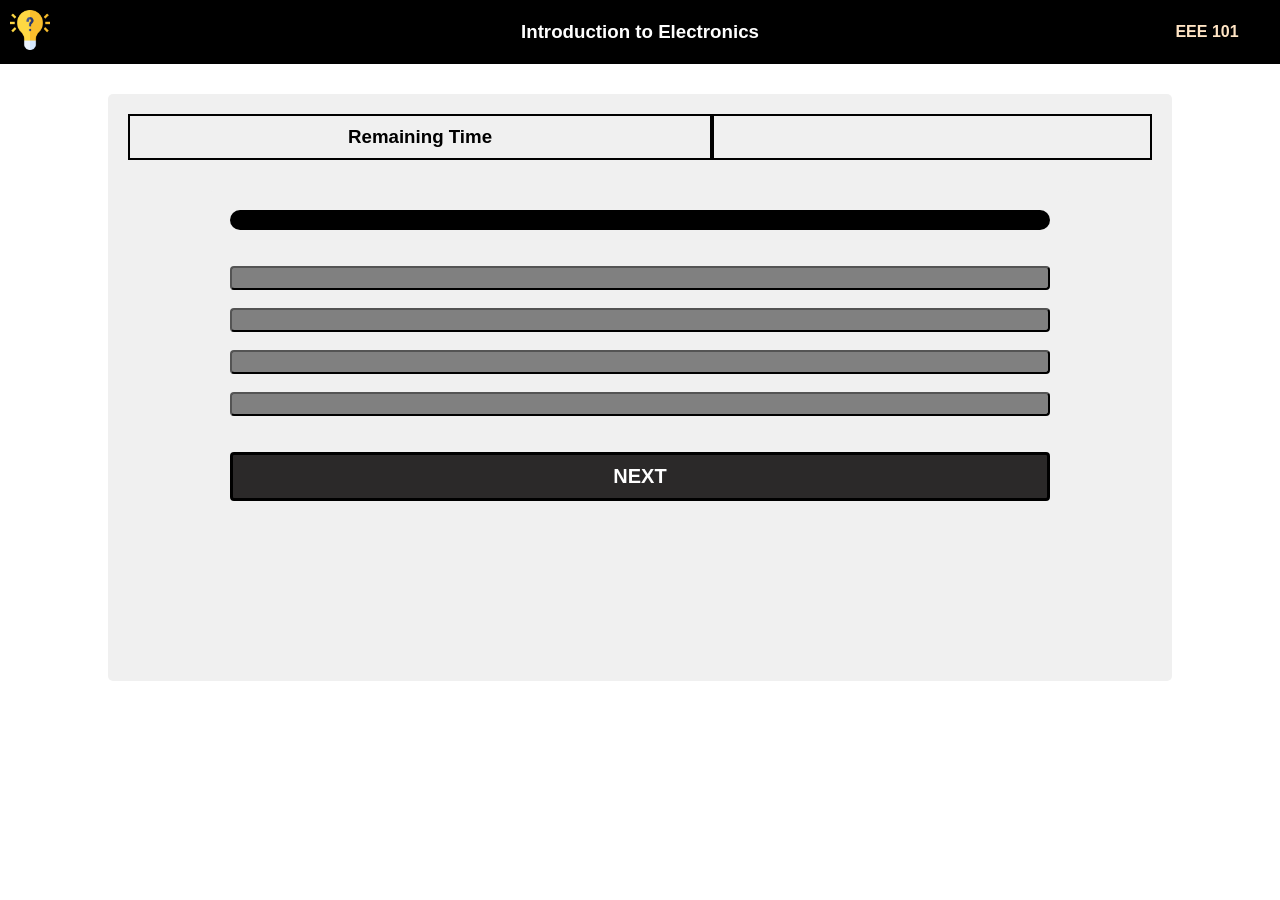
<file: PROJECT 2 (Quiz)/html/quiz.html>
<!DOCTYPE html>
<html lang="en">
<head>
    <meta charset="UTF-8">
    <meta http-equiv="X-UA-Compatible" content="IE=edge">
    <meta name="viewport" content="width=device-width, initial-scale=1.0">
    <link rel="icon" type="image/x-icon" href="../photos/icon.png">
    <link rel="stylesheet" href="../css/body.css">
    
    <link rel="stylesheet" href="../css/quiz.css">
    <title>QUIZ</title>
</head>
<body>
     
    <!---header part-->
    <section>
        <div class="header-container">
            <div class = "logo"><img src="../photos/icon.png" alt="logo"></div>
            <div class="course-title"><h3>Introduction to Electronics</h3></div>
            <div class="course-title"><h4>EEE 101</h4></div>
    </section>
    
    <!--body Part-->
    
    <div class="body-container">
            <!---Countdown-->
            
        <section>
            <div class="countdown">
                <div class="remaining-time">
                    <h3>
                        Remaining Time 
                    </h3>
                </div>
                <div class="remaining-time">
                    <h3 id = count-down></h3>
                </div>
            </div> 
        </section>


        <!----Quiz -->

        <section>
            <div class="body-container">
                <div class = "quiz">
                    <div class="question" >
                        <h3 id = "myQuestion"></h3>
                    </div>
                    <br><br>
                    
                    <div class="check-option">
                        <button class="quiz-option hover"  ><h3 id = "option1"></h3></button> </div> <br>
                        <button class="quiz-option hover" ><h3 id = "option2"></h3></button><br>
                        <button class="quiz-option hover"><h3 id = "option3"></h3></button><br>
                        <button class="quiz-option hover" ><h3 id = "option4"></h3></button>
                    </div>
                    
                    <br> <br>
    
                    <button class = "btn" id = "nextButton"><h2>NEXT</h2></button>
                </div>     
            </div>
        </section>

        

    </div>
    <script type = "module" src="../js/quiz.js"></script>
 
 
</body>

</html>
</file>
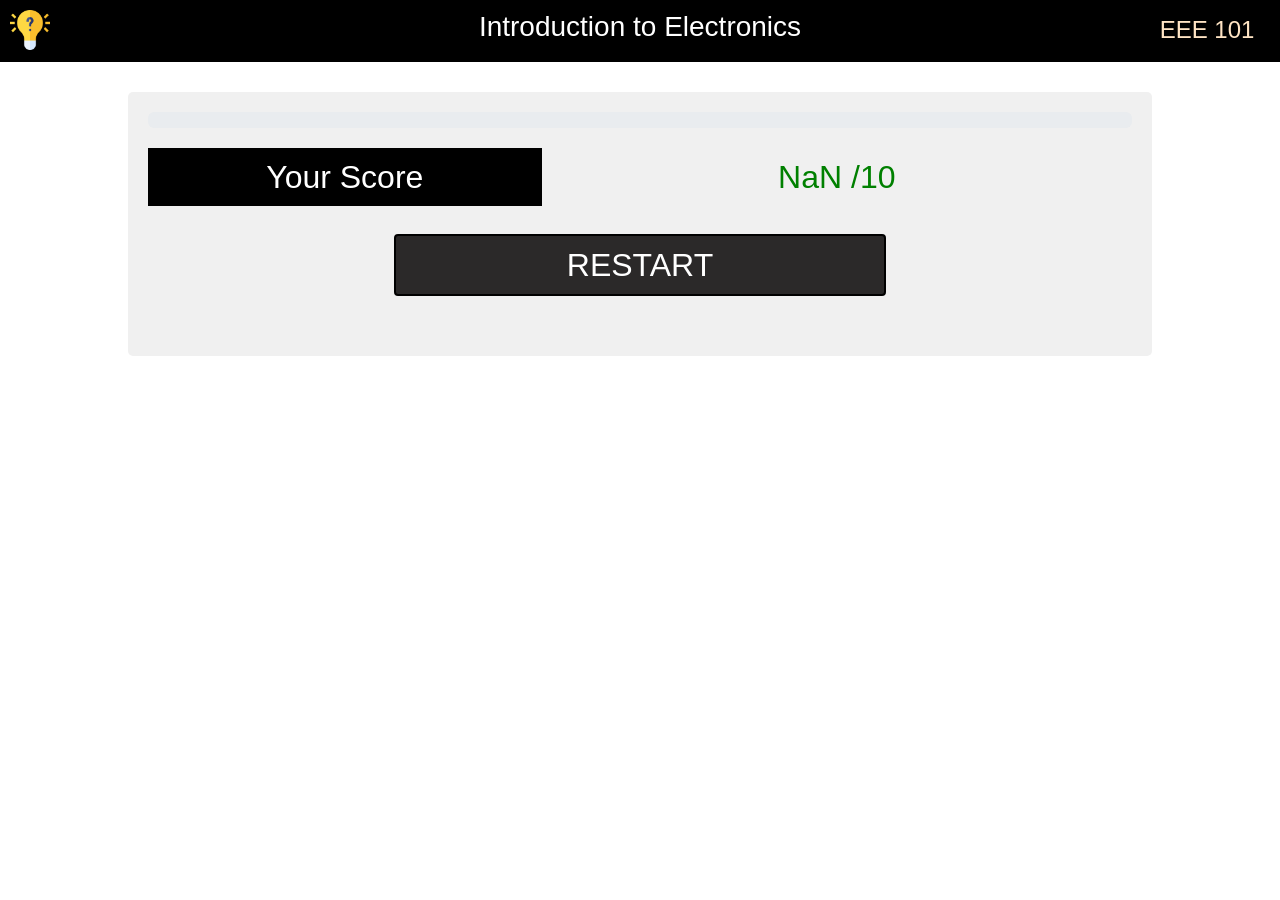
<file: PROJECT 2 (Quiz)/html/result.html>
<!DOCTYPE html>
<html lang="en">
<head>
    <meta charset="UTF-8">
    <meta http-equiv="X-UA-Compatible" content="IE=edge">
    <meta name="viewport" content="width=device-width, initial-scale=1.0">
    <link rel="icon" type="image/x-icon" href="../photos/icon.png">
    
 
    <link rel="stylesheet" href="../css/body.css">
    <link rel="stylesheet" href="../css/result.css">
    
    <link href="https://cdn.jsdelivr.net/npm/bootstrap@5.3.0-alpha3/dist/css/bootstrap.min.css" rel="stylesheet" integrity="sha384-KK94CHFLLe+nY2dmCWGMq91rCGa5gtU4mk92HdvYe+M/SXH301p5ILy+dN9+nJOZ" crossorigin="anonymous">
    <title>QUIZ</title>
</head>
<body>
     <!---header part-->
     <section>
        <div class="header-container">
            <div class = "logo"><img src="../photos/icon.png" alt="logo"></div>
            <div class="course-title"><h3>Introduction to Electronics</h3></div>
            <div class="course-title"><h4>EEE 101</h4></div>
    </section>
    
    <!--Body Part-->
    <section>
        <div class="body-container">
        <div class="progress" role="progressbar" aria-label="Success example" aria-valuenow="0" aria-valuemin="0" aria-valuemax="100">
            <div class="progress-bar bg-success progress-bar-striped progress-bar-animated" id = "progressBar" style="width: 0% ">
            </div>
        </div>

        <div class = "show-score">
            <div class="score-text">
                <h2>Your Score </h2>
            </div>
            <div class = "score">
                <h2>
                    <span id = "score-mark">9</span>
                    <span>/</span><span id = "total-mark">10</span>
                </h2>
            </div>
        </div>
        
        <!--Re Exam-->

        <h2 class = "exam-reset"><a href="../index.html">RESTART</a></h2>
    </section>
    <script src="https://cdn.jsdelivr.net/npm/bootstrap@5.3.0-alpha3/dist/js/bootstrap.bundle.min.js" integrity="sha384-ENjdO4Dr2bkBIFxQpeoTz1HIcje39Wm4jDKdf19U8gI4ddQ3GYNS7NTKfAdVQSZe" crossorigin="anonymous"></script>
    <script src = "../js/result.js"></script>
</body>
</html>
</file>
<file: PROJECT 2 (Quiz)/css/body.css>
*{
    margin: 0 ;
    padding: 0 ; 
    font-family:'Segoe UI', Tahoma, Geneva, Verdana, sans-serif   
}


.header-container{
    padding:10px; 
    background: black;
    margin-bottom: 30px;
    display:grid;
    grid-template-columns: 10% auto 10%;
    
}


.logo img{
    width: 40px;
    height:40px;
    text-align: left;
    
}  

.course-title{
    text-align: center;
    color:rgb(255, 255, 255);    
    margin:auto;
}

.course-title h4{
    text-align: right;
    color:bisque;   
    margin:auto;
}



.body-container{
    margin: 30px auto;
    padding:20px 20px 40px 20px;
    width : 80%;
    border-radius: 5px;;
    background: rgb(240, 240, 240);;
    margin-bottom: 100px;;
    
}

.btn{
    display: block;
    width:100%;
    border:3px solid black;
    border-radius: 4px;
    padding:10px;
    background:rgb(43, 41, 41);
    color:white;

}

.btn:hover{
    transition: all 1s;
    background:rgb(0, 0, 0);
    color:white;
    cursor: pointer;
}
</file>
<file: PROJECT 2 (Quiz)/css/quiz.css>
.countdown{
    display:grid;
    grid-template-columns: auto auto;
}

/*Countdown CSS Code*/
.remaining-time{
    text-align: center;
    border :2px solid black;
    padding:10px;
   
}

.remaining-time:hover{
    transition: all .5s;
    background:black;
    color:white;
    cursor:pointer;
}

/*Quiz*/


/*Quiz Questions*/

.question h3{
    padding:10px;
    margin:auto;
    background:black;
    color:white;
    border-radius:10px;
}

.question h3:hover{
    transition: .3s;
    color:bisque;
    cursor: pointer;
}


/*QUiz Options*/

.quiz-option{
    display: block;
    width:100%;
    text-align:left;
    
    padding:10px;
    border-radius:4px;
    color:white;
    background-color:gray;
}

.quiz-option:hover{
    transition: all 1s;
    color:bisque;

    
}                 

.options:hover{
    transition: all 1s;
    
}
</file>
<file: PROJECT 2 (Quiz)/css/result.css>
.show-score{
    display: grid;
    grid-template-columns: 40% auto;
    margin-top:20px;
}

.score-text h2{
    background:black;
    color:white;
    text-align: center;
    padding:10px;
}

.score{

text-align: center;
padding:10px;
color:green;
}

.block-to-inline{
    display:inline;
}


/*Reexam BUTTON*/
.exam-reset{
    border:2px solid black;
    margin:20px auto;
    width:50%;
    padding:10px;
    text-align: center;
    background-color: rgb(43, 41, 41);;
    border-radius: 4px;
}

a:link, a:visited{
    text-decoration: none;
    color:white;
}

.exam-reset:hover{
    transition: all 1s;
    background-color: black;
}
</file>
